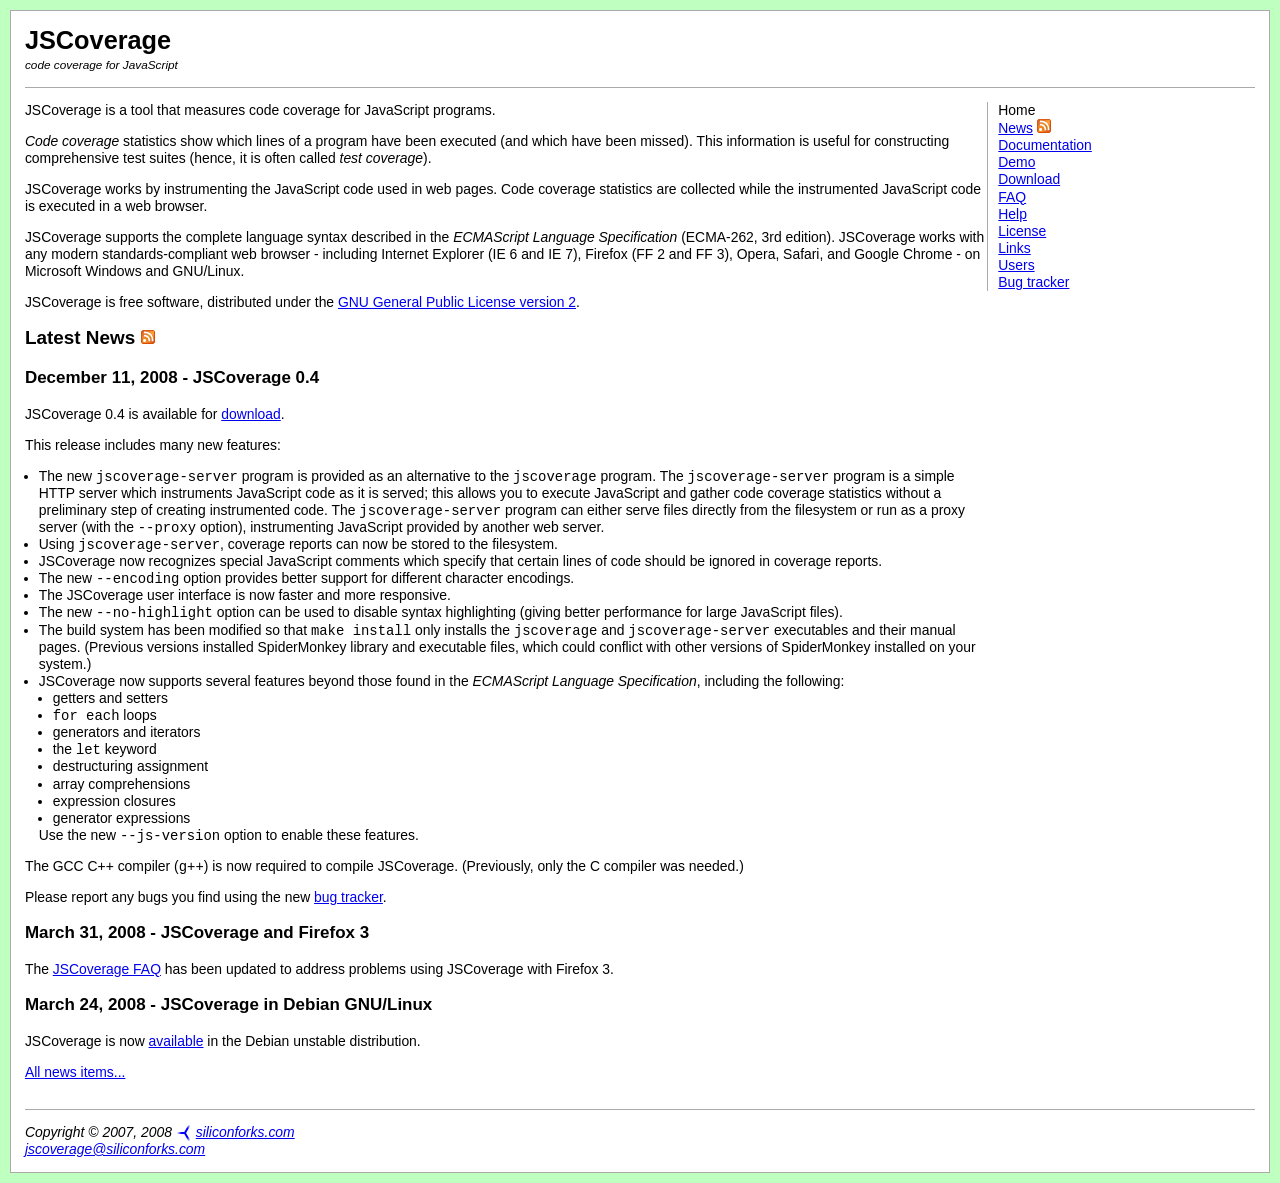
<file: demo-twitter/node_modules/socket.io/support/expresso/deps/jscoverage/doc/index.html>
<!DOCTYPE HTML PUBLIC "-//W3C//DTD HTML 4.01//EN">
<html>
<head>
<title>JSCoverage - code coverage for JavaScript</title>
<link rel="stylesheet" type="text/css" href="reset-fonts-grids.css">
<link rel="stylesheet" type="text/css" href="style.css">
</head>
<body>
<div id="doc3" class="yui-t5"> 
  <div id="hd"><h1><span class="h1">JSCoverage</span><br><span class="tag">code coverage for JavaScript</span></h1></div>  
  <div id="bd">
    <div id="yui-main"> 
      <div id="jscoverage-main" class="yui-b">
        <p>
        JSCoverage is a tool that measures code coverage for
        JavaScript programs.
        </p>
        <p>
        <dfn>Code coverage</dfn> statistics show which lines of a program have
        been executed (and which have been missed).  This information is useful
        for constructing comprehensive test suites (hence, it is often called
        <dfn>test coverage</dfn>).
        </p>
        <p>
        JSCoverage works by instrumenting the JavaScript code used in web
        pages.  Code coverage statistics are collected while the instrumented
        JavaScript code is executed in a web browser.
        </p>
        <p>
        JSCoverage supports the complete language syntax described in the
        <cite>ECMAScript Language Specification</cite> (ECMA-262, 3rd edition).
        JSCoverage works with any modern standards-compliant web browser -
        including Internet Explorer (IE 6 and IE 7), Firefox (FF 2 and FF 3),
        Opera, Safari, and Google Chrome - on Microsoft Windows and GNU/Linux.
        </p>
        <p>
        JSCoverage is free software, distributed under the
        <a href="license.html">GNU General Public License version 2</a>.
        </p>

        <h2>Latest News <a href="http://siliconforks.com/jscoverage/news.xml" type="application/rss+xml" title="RSS feed for JSCoverage"><img src="feed-icon-14x14.png" alt="RSS feed"></a></h2>

        <h3><a name="20081211">December 11, 2008 - JSCoverage 0.4</a></h3>
        <p>
        JSCoverage 0.4 is available for <a href="http://siliconforks.com/jscoverage/download.html">download</a>.
        </p>
        <p>
        This release includes many new features:
        </p>
        <ul class="list">
        <li>
        The new <code>jscoverage-server</code> program is provided as an
        alternative to the <code>jscoverage</code> program.  The
        <code>jscoverage-server</code> program is a simple HTTP server which
        instruments JavaScript code as it is served; this allows you to execute
        JavaScript and gather code coverage statistics without a preliminary
        step of creating instrumented code. The <code>jscoverage-server</code>
        program can either serve files directly from the filesystem or run as a
        proxy server (with the <code>--proxy</code> option), instrumenting
        JavaScript provided by another web server.
        <li>
        Using <code>jscoverage-server</code>, coverage reports can now be stored
        to the filesystem.
        </li>
        <li>
        JSCoverage now recognizes special JavaScript comments which specify that
        certain lines of code should be ignored in coverage reports.
        </li>
        <li>
        The new <code>--encoding</code> option provides better support for
        different character encodings.
        </li>
        <li>
        The JSCoverage user interface is now faster and more responsive.
        </li>
        <li>
        The new <code>--no-highlight</code> option can be used to disable syntax
        highlighting (giving better performance for large JavaScript files).
        </li>
        <li>
        The build system has been modified so that <code>make install</code>
        only installs the <code>jscoverage</code> and
        <code>jscoverage-server</code> executables and their manual pages.
        (Previous versions installed SpiderMonkey library and executable files,
        which could conflict with other versions of SpiderMonkey installed on
        your system.)
        </li>
        <li>
        JSCoverage now supports several features beyond those found in the
        <cite>ECMAScript Language Specification</cite>, including the following:
        <ul class="list">
        <li>getters and setters
        <li><code>for each</code> loops
        <li>generators and iterators
        <li>the <code>let</code> keyword
        <li>destructuring assignment
        <li>array comprehensions
        <li>expression closures
        <li>generator expressions
        </ul>
        Use the new <code>--js-version</code> option to enable these features.
        </li>
        </ul>
        <p>
        The GCC C++ compiler (<code>g++</code>) is now required to compile
        JSCoverage.  (Previously, only the C compiler was needed.)
        </p>
        <p>
        Please report any bugs you find using the new <a href="http://siliconforks.com/jscoverage/bugs/">bug tracker</a>.
        </p>

        <h3><a name="20080331">March 31, 2008 - JSCoverage and Firefox 3</a></h3>
        <p>
        The <a href="faq.html">JSCoverage FAQ</a> has been updated to address problems using JSCoverage with Firefox 3.
        </p>

        <h3><a name="20080324">March 24, 2008 - JSCoverage in Debian GNU/Linux</a></h3>
        <p>
        JSCoverage is now <a href="http://packages.debian.org/sid/jscoverage">available</a> in the Debian unstable distribution.
        </p>

        <p>
        <a href="news.html">All news items...</a>
        </p>
      </div>
    </div> 
    <div id="jscoverage-sidebar" class="yui-b">
      <ul>
      <li>Home
      <li><a href="news.html">News</a> <a href="http://siliconforks.com/jscoverage/news.xml" type="application/rss+xml" title="RSS feed for JSCoverage"><img src="feed-icon-14x14.png" alt="RSS feed"></a>
      <li><a href="manual.html">Documentation</a>
      <li><a href="demo.html">Demo</a>
      <li><a href="http://siliconforks.com/jscoverage/download.html">Download</a>
      <li><a href="faq.html">FAQ</a>
      <li><a href="help.html">Help</a>
      <li><a href="license.html">License</a>
      <li><a href="links.html">Links</a>
      <li><a href="users.html">Users</a>
      <li><a href="http://siliconforks.com/jscoverage/bugs/">Bug tracker</a>
      </ul>
    </div> 
  </div>  
  <div id="ft">
    <address>
      Copyright &copy; 2007, 2008 <a href="http://siliconforks.com/"><img src="siliconforks-16x16.png" width="16" height="16" class="icon" alt="Silicon Forks"></a> <a href="http://siliconforks.com/">siliconforks.com</a><br>
      <a href="mailto:jscoverage@siliconforks.com">jscoverage@siliconforks.com</a>
    </address>
  </div>  
</div>
</body>
</html>
</file>
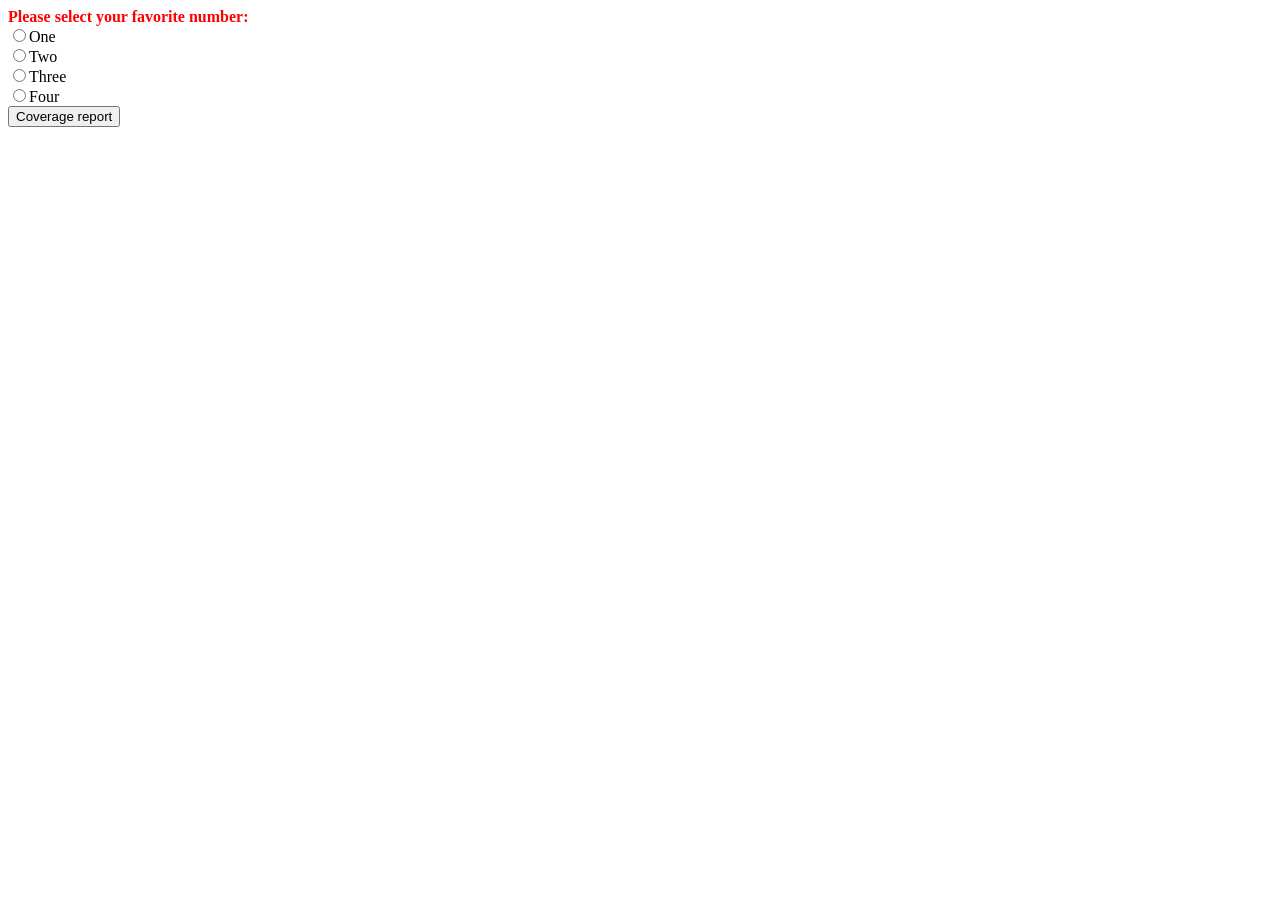
<file: demo-twitter/node_modules/socket.io/support/expresso/deps/jscoverage/doc/example-inverted/index.html>
<!DOCTYPE html PUBLIC "-//W3C//DTD HTML 4.01 Transitional//EN">
<html>
<head>
<title>Example</title>
<script type="text/javascript" src="script.js"></script>
<style>
div.black {
  color: black;
}
div.red {
  color: red;
  font-weight: bold;
}
</style>
</head>
<body>
<div id="request" class="red">Please select your favorite number:</div>
<input type="radio" name="number" id="radio1" onclick="go(this);"><label for="radio1">One</label><br>
<input type="radio" name="number" id="radio2" onclick="go(this);"><label for="radio2">Two</label><br>
<input type="radio" name="number" id="radio3" onclick="go(this);"><label for="radio3">Three</label><br>
<input type="radio" name="number" id="radio4" onclick="go(this);"><label for="radio4">Four</label><br>
<div id="result" class="red"></div>
<button onclick='window.open("jscoverage.html");'>Coverage report</button>
</body>
</html>
</file>
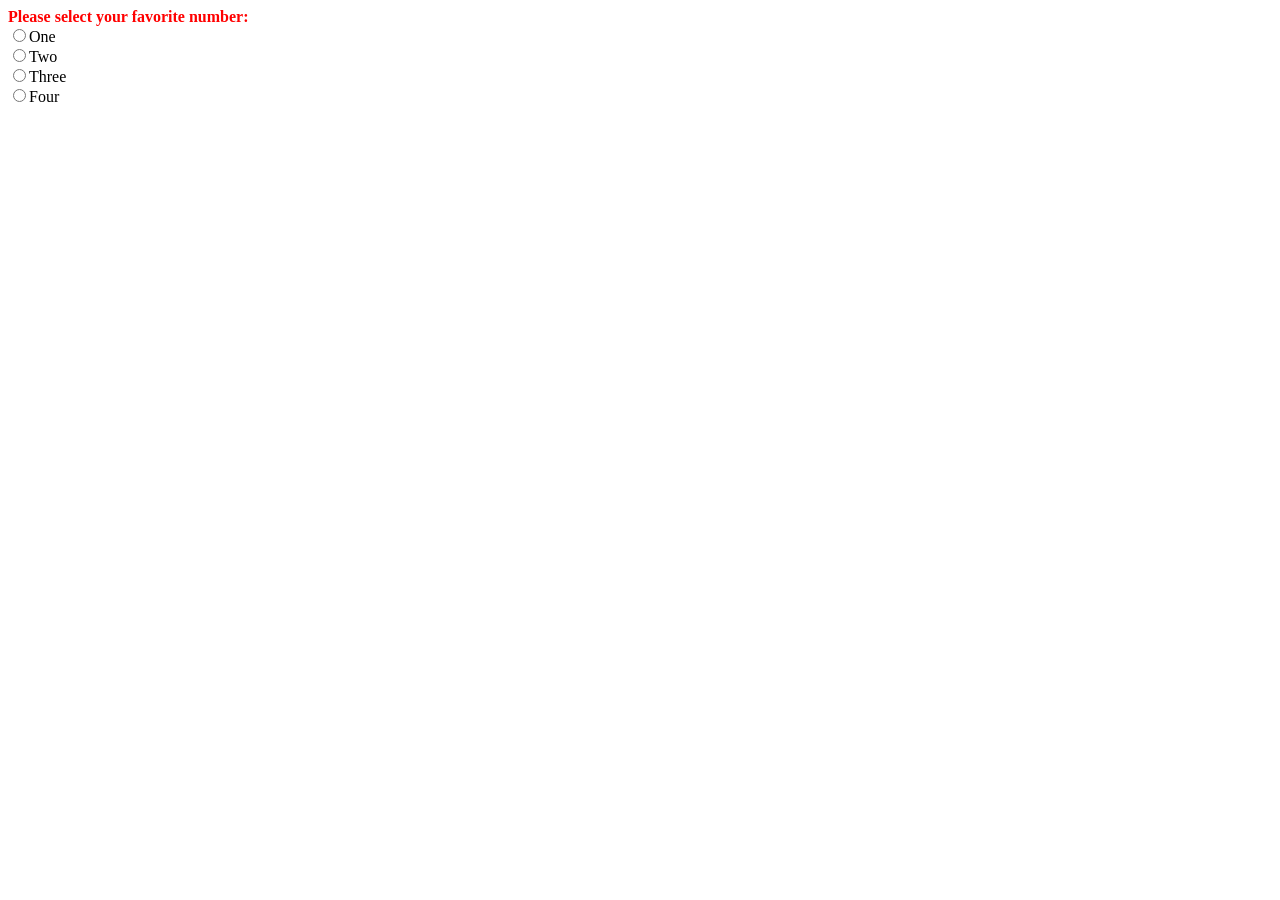
<file: demo-twitter/node_modules/socket.io/support/expresso/deps/jscoverage/doc/example/index.html>
<!DOCTYPE html PUBLIC "-//W3C//DTD HTML 4.01 Transitional//EN">
<html>
<head>
<title>Example</title>
<script type="text/javascript" src="script.js"></script>
<style>
div.black {
  color: black;
}
div.red {
  color: red;
  font-weight: bold;
}
</style>
</head>
<body>
<div id="request" class="red">Please select your favorite number:</div>
<input type="radio" name="number" id="radio1" onclick="go(this);"><label for="radio1">One</label><br>
<input type="radio" name="number" id="radio2" onclick="go(this);"><label for="radio2">Two</label><br>
<input type="radio" name="number" id="radio3" onclick="go(this);"><label for="radio3">Three</label><br>
<input type="radio" name="number" id="radio4" onclick="go(this);"><label for="radio4">Four</label><br>
<div id="result" class="red"></div>
</body>
</html>
</file>
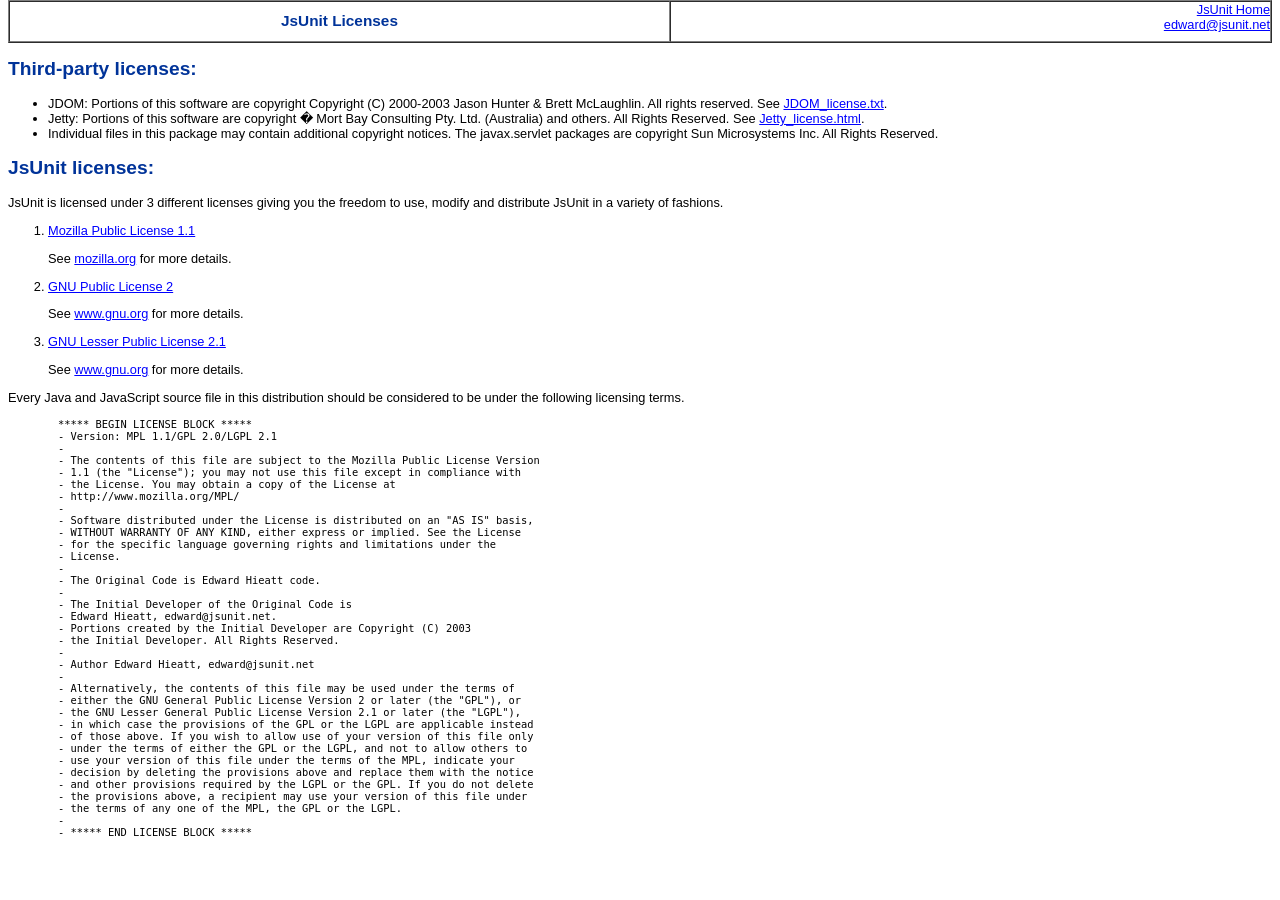
<file: demo-twitter/node_modules/socket.io/support/expresso/deps/jscoverage/doc/example-jsunit/jsunit/licenses/index.html>
<!DOCTYPE HTML PUBLIC "-//W3C//DTD HTML 4.01 Transitional//EN" "http://www.w3.org/TR/html4/loose.dtd">
<html>
<!-- JsUnit -->
<!-- ***** BEGIN LICENSE BLOCK *****
   - Version: MPL 1.1/GPL 2.0/LGPL 2.1
   -
   - The contents of this file are subject to the Mozilla Public License Version
   - 1.1 (the "License"); you may not use this file except in compliance with
   - the License. You may obtain a copy of the License at
   - http://www.mozilla.org/MPL/
   -
   - Software distributed under the License is distributed on an "AS IS" basis,
   - WITHOUT WARRANTY OF ANY KIND, either express or implied. See the License
   - for the specific language governing rights and limitations under the
   - License.
   -
   - The Original Code is Edward Hieatt code.
   -
   - The Initial Developer of the Original Code is
   - Edward Hieatt, edward@jsunit.net.
   - Portions created by the Initial Developer are Copyright (C) 2001
   - the Initial Developer. All Rights Reserved.
   -
   - Contributor(s):
   - Edward Hieatt, edward@jsunit.net (original author)
   - Bob Clary, bc@bclary.comn
   -
   - Alternatively, the contents of this file may be used under the terms of
   - either the GNU General Public License Version 2 or later (the "GPL"), or
   - the GNU Lesser General Public License Version 2.1 or later (the "LGPL"),
   - in which case the provisions of the GPL or the LGPL are applicable instead
   - of those above. If you wish to allow use of your version of this file only
   - under the terms of either the GPL or the LGPL, and not to allow others to
   - use your version of this file under the terms of the MPL, indicate your
   - decision by deleting the provisions above and replace them with the notice
   - and other provisions required by the LGPL or the GPL. If you do not delete
   - the provisions above, a recipient may use your version of this file under
   - the terms of any one of the MPL, the GPL or the LGPL.
   -
   - ***** END LICENSE BLOCK ***** -->

<head>
    <meta http-equiv="Content-Type" content="text/html; charset=UTF-8">
    <title>Licensing</title>
    <link rel="stylesheet" type="text/css" href="../app/css/jsUnitStyle.css">
</head>

<body>
<table width="100%" cellpadding="0" cellspacing="0" border="1" summary="jsUnit Information">
    <tr>
        <th align="center" valign="top"><h1>JsUnit Licenses</h1></th>

        <td align="right" valign="top">
            <a href="http://www.jsunit.net/" target="_blank">JsUnit Home</a><br>
            <a href="mailto:edward@jsunit.net">edward@jsunit.net</a><br>
        </tr>
</table>

<p><h2>Third-party licenses:</h2>
    <ul>
        <li>JDOM: Portions of this software are copyright Copyright (C) 2000-2003 Jason Hunter & Brett McLaughlin. All
            rights reserved. See <a href="JDOM_license.txt">JDOM_license.txt</a>.
        <li>Jetty: Portions of this software are copyright � Mort Bay Consulting Pty. Ltd. (Australia) and others. All
            Rights Reserved. See <a href="Jetty_license.html">Jetty_license.html</a>.
        <li>Individual files in this package may contain additional copyright notices. The javax.servlet packages are
            copyright Sun Microsystems Inc. All Rights Reserved.
    </ul>
</p>

<p><h2>JsUnit licenses:</h2>
    JsUnit is licensed under 3 different licenses giving you the freedom
    to use, modify and distribute JsUnit in a variety of fashions.
</p>

<ol>
    <li>
        <p><a href="MPL-1.1.txt">Mozilla Public License 1.1</a></p>

        <p>See <a href="http://www.mozilla.org/MPL/">mozilla.org</a>
            for more details.</p>
    </li>

    <li>
        <p><a href="gpl-2.txt">GNU Public License 2</a></p>

        <p>See <a href="http://www.gnu.org/licenses/licenses.html">www.gnu.org</a>
            for more details.</p>
    </li>

    <li>
        <p><a href="lgpl-2.1.txt">GNU Lesser Public License 2.1</a></p>

        <p>See <a href="http://www.gnu.org/licenses/licenses.html">www.gnu.org</a>
            for more details.</p>
    </li>
</ol>

<p>
    Every Java and JavaScript source file in this distribution should be considered to be under the following licensing
    terms.
    <pre>
        ***** BEGIN LICENSE BLOCK *****
        - Version: MPL 1.1/GPL 2.0/LGPL 2.1
        -
        - The contents of this file are subject to the Mozilla Public License Version
        - 1.1 (the "License"); you may not use this file except in compliance with
        - the License. You may obtain a copy of the License at
        - http://www.mozilla.org/MPL/
        -
        - Software distributed under the License is distributed on an "AS IS" basis,
        - WITHOUT WARRANTY OF ANY KIND, either express or implied. See the License
        - for the specific language governing rights and limitations under the
        - License.
        -
        - The Original Code is Edward Hieatt code.
        -
        - The Initial Developer of the Original Code is
        - Edward Hieatt, edward@jsunit.net.
        - Portions created by the Initial Developer are Copyright (C) 2003
        - the Initial Developer. All Rights Reserved.
        -
        - Author Edward Hieatt, edward@jsunit.net
        -
        - Alternatively, the contents of this file may be used under the terms of
        - either the GNU General Public License Version 2 or later (the "GPL"), or
        - the GNU Lesser General Public License Version 2.1 or later (the "LGPL"),
        - in which case the provisions of the GPL or the LGPL are applicable instead
        - of those above. If you wish to allow use of your version of this file only
        - under the terms of either the GPL or the LGPL, and not to allow others to
        - use your version of this file under the terms of the MPL, indicate your
        - decision by deleting the provisions above and replace them with the notice
        - and other provisions required by the LGPL or the GPL. If you do not delete
        - the provisions above, a recipient may use your version of this file under
        - the terms of any one of the MPL, the GPL or the LGPL.
        -
        - ***** END LICENSE BLOCK *****
    </pre>
</p>
</body>
</html>
</file>
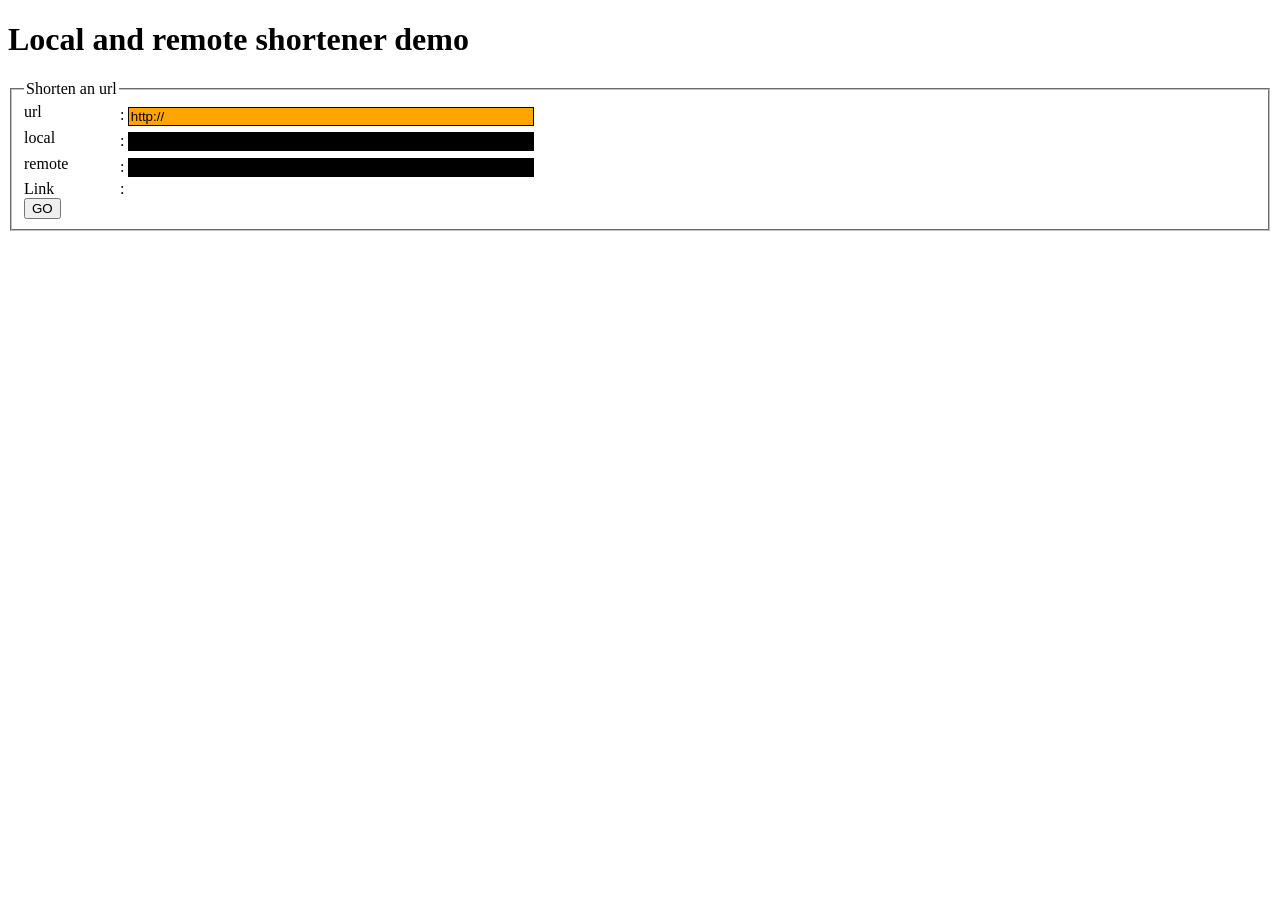
<file: demo-shortener/shortener.html>
<!DOCTYPE html>
<html>
<head>
	<style>
		label { width: 6em; float: left; }
		input { width: 30em; border: 1px solid black; margin: 0.25em; }
		input[disabled] { background-color: black; color: white; }
		input#url { background-color: orange; }
	</style>
	<script type="text/javascript" src="jquery/jquery-1.6.1.js"></script>
	<script type="text/javascript">
		var require = function() {}; // Mocking require
		var exports = []; // Mocking exports

		$(window).load(function() {//on page loaded

			md5lib = { 'hex_md5' : hex_md5 };  // Mocking md5lib

			//display remote shortener result
			var displayURL = function(hash){
				$("#remote").val(hash);
				var url = window.location.href + 's/' + hash;
				$("#resultLink").attr('href', url).html(url);
			};

			//call shortener services
			var shortenAction = function(){
				var url = $("#url").val();

				// Local
				var shortened = shorten(url);
				$("#local").val(shortened);

				// Remote
				$.get('/shorten/' + encodeURIComponent(url), displayURL);
			};

			$("#translate").click(shortenAction);//on click
		});
	</script>
	<script type="text/javascript" src="jshash-2.2/md5_export.js"></script>
	<script type="text/javascript" src="shortener-lib.js"></script>
</head>
<body>
	<h1>Local and remote shortener demo</h1>
	<form>
		<fieldset>
			<legend>Shorten an url</legend>
			<label for="url">url</label>:<input type="url" id="url" size="256" value="http://" /><br/>
			<label for="local">local</label>:<input type="text" id="local" readonly disabled /><br/>
			<label for="remote">remote</label>:<input type="text" id="remote" readonly disabled /><br/>
			<label>Link</label>:<a href="" id="resultLink"></a><br/>
			<button type="button" id="translate">GO</button>
		</fieldset>
	</form>
</body>
</html>
</file>
<file: demo-twitter/node_modules/socket.io/support/expresso/deps/jscoverage/doc/style.css>
html {
  background: #bfffbf;
}
h1 a {
  color: black;
  text-decoration: none;
  font-size: 182%;
  font-weight: bold;
}
span.h1 {
  font-size: 182%;
  font-weight: bold;
}
span.tag {
  font-size: 85%;
  font-style: italic;
}
h2 {
  font-size: 136%;
  font-weight: bold;
  margin-bottom: 1em;
}
h3 {
  font-size: 122%;
  font-weight: bold;
  margin-top: 1em;
  margin-bottom: 1em;
}
h4 {
  font-size: 107%;
  font-weight: bold;
  margin-top: 1em;
  margin-bottom: 1em;
}
p {
  margin-top: 1em;
  margin-bottom: 1em;
}
p:first-child {
  margin-top: 0;
}
div {
  background: white;
}
div#doc3 {
  font-size: 107%;
  margin-top: 10px;
  margin-bottom: 10px;
  border: 1px solid #aaa;
}
div#hd {
  margin: 1em;
}
div#bd {
  margin: 1em;
  border-top: 1px solid #aaa;
  border-bottom: 1px solid #aaa;
  padding-top: 1em;
  padding-bottom: 1em;
}
div#ft {
  margin: 1em;
}
div#yui-main {

}
div#jscoverage-main {

}
div#jscoverage-sidebar {
  border-left: 1px solid #aaa;
  padding-left: 10px;
}
dd {
  padding-left: 1em;
}
ul.list {
  padding-left: 1em;
}
ul.list li {
  display: list-item;
  list-style-position: outside;
  list-style-type: disc;
}
address {
  font-style: italic;
}
em {
  font-style: italic;
}
strong {
  font-weight: bold;
}
var {
  font-style: italic;
}
dfn {
  font-style: italic;
}
cite {
  font-style: italic;
}
abbr {
  cursor: help;
  border-bottom-width: 1px;
  border-bottom-style: dotted;
}
img.icon {
  vertical-align: middle;
}

/* tables */
table {
  border-collapse: collapse;
}
col {
  border-left: 1px solid #d9d9d9;
}
col.first-col {
  border-left-width: 0px;
}
thead {
  border-bottom: 1px solid #666666;
}
th {
  font-weight: normal;
  text-align: left;
}
th, td {
  padding-left: 5px;
  padding-right: 5px;
}
.numeric {
  text-align: right;
}
tr.odd td {
  background-color: #e6ffe6;
}
</file>
<file: demo-twitter/node_modules/socket.io/support/expresso/deps/jscoverage/doc/example-jsunit/jsunit/app/css/jsUnitStyle.css>
body {
    margin-top: 0;
    margin-bottom: 0;
    font-family: Verdana, Arial, Helvetica, sans-serif;
    color: #000;
    font-size: 0.8em;
    background-color: #fff;
}

a:link, a:visited {
    color: #00F;
}

a:hover {
    color: #F00;
}

h1 {
    font-size: 1.2em;
    font-weight: bold;
    color: #039;
    font-family: Verdana, Arial, Helvetica, sans-serif;
}

h2 {
    font-weight: bold;
    color: #039;
    font-family: Verdana, Arial, Helvetica, sans-serif;
}

h3 {
    font-weight: bold;
    color: #039;
    text-decoration: underline;
    font-family: Verdana, Arial, Helvetica, sans-serif;
}

h4 {
    font-weight: bold;
    color: #039;
    font-family: Verdana, Arial, Helvetica, sans-serif;
}

.jsUnitTestResultSuccess {
    color: #000;
}

.jsUnitTestResultNotSuccess {
    color: #F00;
}
</file>
